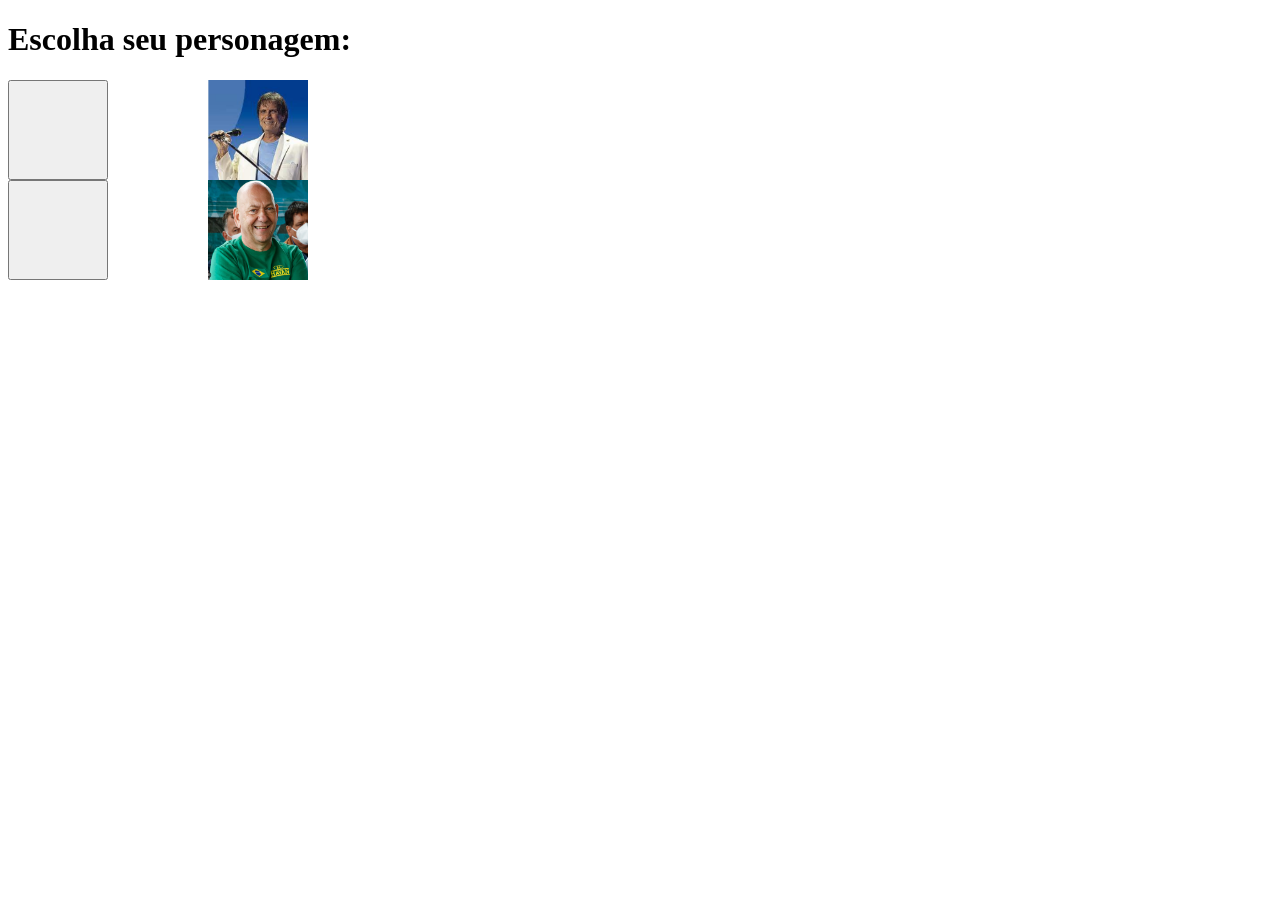
<file: index.html>
<!DOCTYPE html>
<html lang="pt-br">

<head>
    <meta charset="UTF-8">
    <meta name="viewport" content="width=device-width, initial-scale=1.0">
    <title>Tic Tac Toe</title>
    <link rel="stylesheet" href="index_style.css">
</head>

<body>
    <header>
        <h1>Escolha seu personagem:</h1>
    </header>
    <main>
        <div class="principal_board">
            <div class="character_board">
                <Button class="characters" id="character1"></Button>
                <div class="image_character_board">
                    <img src="images/roberto_carlos_image_1.png" alt="">
                </div>
            </div>
            <div class="character_board">
                <Button class="characters" id="character2"></Button>
                <div class="image_character_board">
                    <img src="images/velho_havan_image_1.png" alt="">
                </div>
            </div>

    </main>


</body>

</html>
</file>
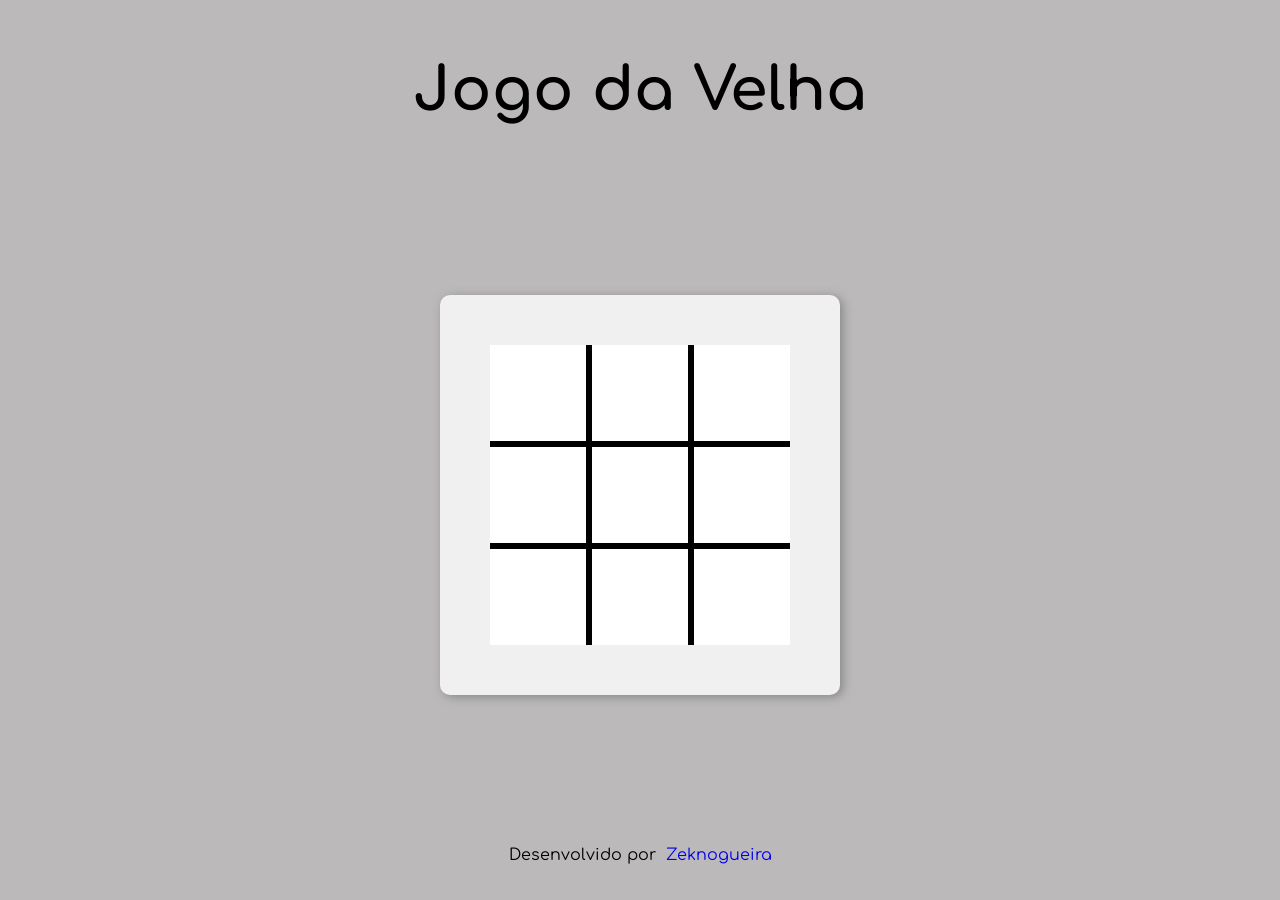
<file: game.html>
<!DOCTYPE html>
<html lang="pt-br">

<head>
    <meta charset="UTF-8">
    <meta name="viewport" content="width=device-width, initial-scale=1.0">
    <link rel="stylesheet" href="style.css">
    <title>Jogo da Velha</title>
</head>

<body>
    <header>
        <h1>Jogo da Velha</h1>
    </header>
    <main>
        <div id="principal">
            <div id="board">
                <button class="casas" id="square1" onclick="insert_move(1)"></button>
                <button class="casas" id="square2" onclick="insert_move(2)"></button>
                <button class="casas" id="square3" onclick="insert_move(3)"></button>
                <button class="casas" id="square4" onclick="insert_move(4)"></button>
                <button class="casas" id="square5" onclick="insert_move(5)"></button>
                <button class="casas" id="square6" onclick="insert_move(6)"></button>
                <button class="casas" id="square7" onclick="insert_move(7)"></button>
                <button class="casas" id="square8" onclick="insert_move(8)"></button>
                <button class="casas" id="square9" onclick="insert_move(9)"></button> 
            </div>
        </div>

    </main>
    <footer>
        <p>Desenvolvido por &nbsp;<a id="ref_link" href="https://instagram.com/zeknogueira">Zeknogueira</a></p>
    </footer>
    <script src="script.js"></script>
</body>

</html>
</file>
<file: index_style.css>
main{
    display: flex;
}

button{
    height: 100px;
    width: 100px;

}
div{
    display: flex !important;
}
.principal_board{
    display: flex;
    flex-direction: column;
    width: 300px;
    height: 600px;
}
.character_board{
    width: 300px;
    height: 100px;
    display: flex;
    flex-direction: row;
    justify-content: space-between;
}
.image_character_board{
    width: 100px;
    height: 100px;


}
.image_character_board img{
    width: 100%;
    height: 100%;
}
</file>
<file: style.css>
@import url('https://fonts.googleapis.com/css2?family=Comfortaa:wght@400;700&display=swap');

*{
    margin: 0;
    padding: 0;
}
body *{ 
    font-family: Comfortaa;   
    display: flex;
    flex-direction: column;
    background-color: rgb(187, 185, 185);
}
header{
    justify-content: center;
    align-items: center;
    font-size: 30px;
    font-family: Comfortaa;
    font-weight: 700;
    height: 20vh;
    flex-direction: row;
}
header h1:hover{
    color: blue;

}
main{
    height: 70vh;
    flex-direction: column;
    align-items: center;
    justify-content: center;
}
a{
    text-decoration: none;
}
#principal{
    background-color: rgb(239, 240, 239);
    width: 400px;
    height: 400px;
   flex-direction: column;
   justify-content: center;
   align-items: center;
   border-radius: 10px;
   box-shadow: 3px 2px 10px #66646496;

}
.casas{
    cursor: pointer;
}
#principal #board{
    flex-basis: auto;
    height: 300px;
    max-width: 300px;
    flex-direction: row;
    flex-wrap: wrap;
    justify-content: space-between;
    align-content: space-between;
    background-color: black;
}

#board button{
    font-size: 60px;
    align-items: center;
    justify-content: center;
    border: none;
    text-decoration: none;
    width: 96px;
    height: 96px;
    background-color: white;
    
}
#board button:hover{
    width: 96px;
    height: 96px;
    background-color: rgb(182, 182, 182);
}
#board button:disabled{
    text-decoration: none;
    color: blue;
}
footer{
    width: 100vw;
    height: 10vh;
    justify-content: center;
    align-items: center;
    flex-direction: row;
    position: fixed;
    bottom: 0;
}
footer p{
    flex-direction: row;
}
</file>
